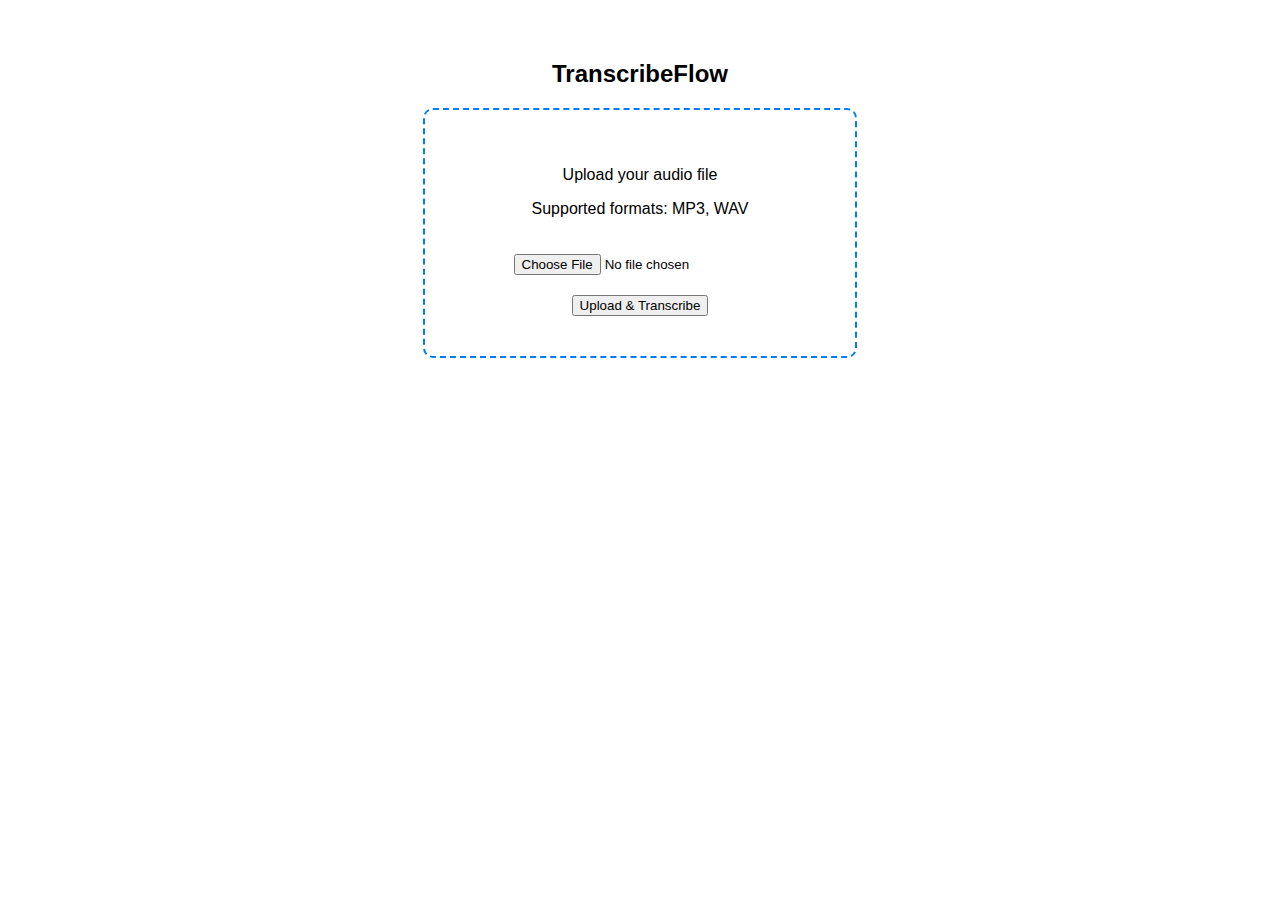
<file: templates/index.html>
<!DOCTYPE html>
<html>
<head>
    <title>TranscribeFlow</title>
    <style>
        body {
            font-family: Arial, sans-serif;
            text-align: center;
            margin-top: 60px;
        }
        .upload-box {
            border: 2px dashed #007bff;
            padding: 40px;
            width: 350px;
            margin: auto;
            border-radius: 10px;
        }
        input[type="file"] {
            margin: 20px 0;
        }
    </style>
</head>
<body>

    <h2>TranscribeFlow</h2>
    <div class="upload-box">
        <form action="/upload" method="POST" enctype="multipart/form-data">
            <p>Upload your audio file</p>
            <p>Supported formats: MP3, WAV</p>
            <input type="file" name="audio" accept=".mp3, .wav" required>
            <br>
            <button type="submit">Upload & Transcribe</button>
        </form>
    </div>

</body>
</html>
</file>
